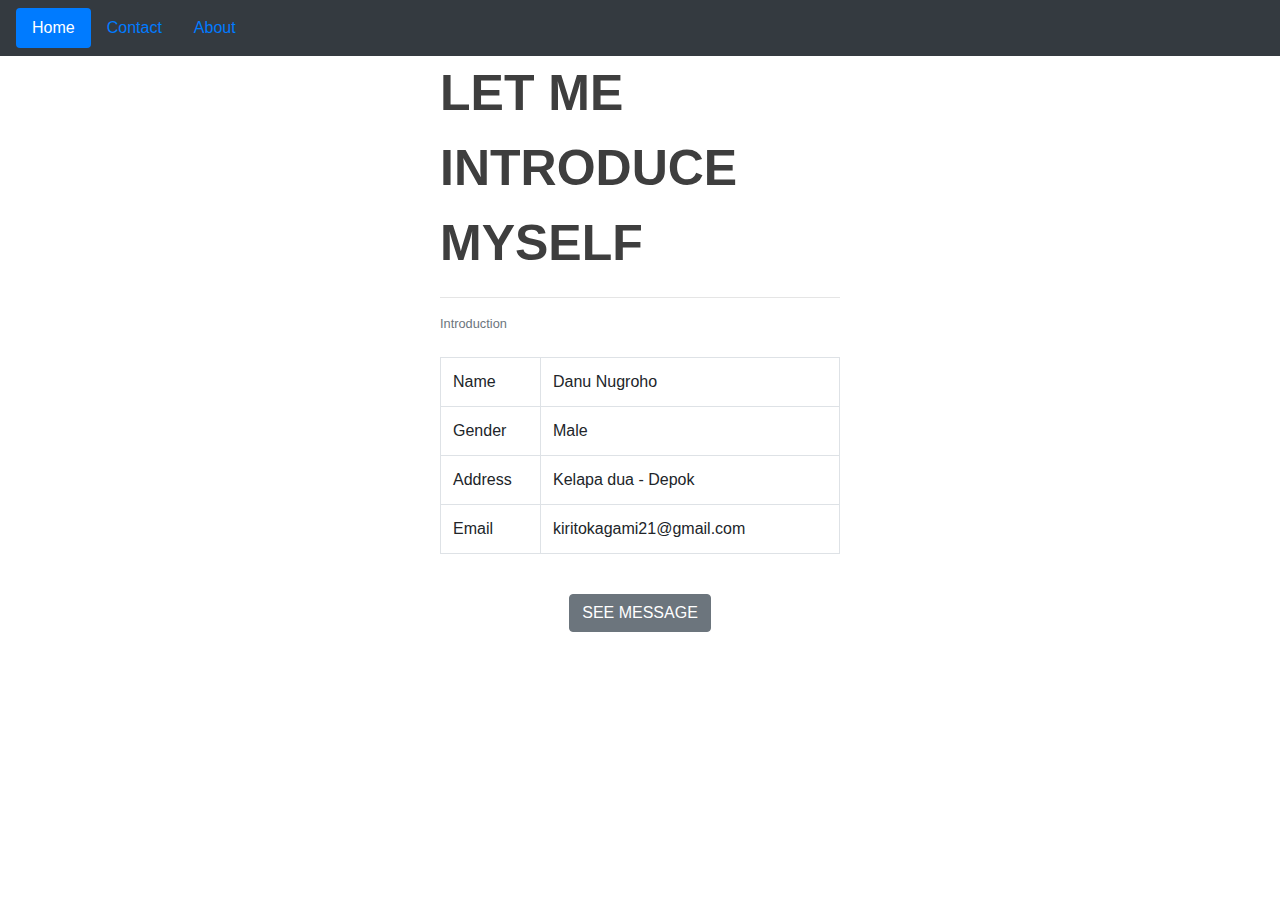
<file: about.html>
<!DOCTYPE html>
<html lang="en">
<head>
    <title>Exercise 4</title>
    <link rel="stylesheet" href="style.css">
    <link rel="stylesheet" href="https://stackpath.bootstrapcdn.com/bootstrap/4.3.1/css/bootstrap.min.css" integrity="sha384-ggOyR0iXCbMQv3Xipma34MD+dH/1fQ784/j6cY/iJTQUOhcWr7x9JvoRxT2MZw1T" crossorigin="anonymous">
</head>

<body>
   <nav class="navbar navbar-dark bg-dark">
        <ul class="nav nav-pills">
            <li class="nav-item">
              <a class="nav-link active" href="index.html">Home</a>
            </li>
            <li class="nav-item">
              <a class="nav-link" href="Contact.html">Contact</a>
            </li>
            <li class="nav-item">
               <a class="nav-link" href="about.html">About</a>
            </li>
          </ul>
    </nav>

    <div class="tengah">
        <div class="judulheader">
            <div class="judul">LET ME INTRODUCE MYSELF</div>
        </div>        
        <hr>
        <small id="emailHelp" class="form-text text-muted">Introduction</small>
        <br>
        <table class="table table-bordered"> 
            <tr>
                <td width="100px">Name</td>
                <td>Danu Nugroho</td>
            </tr>
            <tr>
                <td>Gender</td>
                <td>Male</td>
            </tr>
            <tr>
                <td>Address</td>
                <td>Kelapa dua - Depok</td>
            </tr>
            <tr>
                <td>Email</td>
                <td>kiritokagami21@gmail.com</td>
            </tr>
        </table>
    </div>
    <!-- Button trigger modal -->
    <center>
        <br>
        <button type="button" class="btn btn-secondary" data-toggle="modal" data-target="#exampleModalCenter">
            SEE MESSAGE
        </button>
        </center>
        <!-- Modal -->
        <div class="modal fade" id="exampleModalCenter" tabindex="-1" role="dialog" aria-labelledby="exampleModalCenterTitle" aria-hidden="true">
            <div class="modal-dialog modal-dialog-centered" role="document">
                <div class="modal-content">
                    <div class="modal-header">
                        <h5 class="modal-title" id="exampleModalCenterTitle">Message</h5>
                        <button type="button" class="close" data-dismiss="modal" aria-label="Close">
                        <span aria-hidden="true">&times;</span>
                        </button>
                    </div>
                    <div class="modal-body">                    
                        <p>This is a Final Project that I make for Javascript Development Course - Batch 25</p>
                        <p>Thankyou to Hactive8 for sharing knowledge </p>
                    </div>
                    <div class="modal-footer">
                        <button type="button" class="btn btn-secondary" data-dismiss="modal">Close</button>                    
                    </div>
                </div>
            </div>
        </div>
        <script src="https://code.jquery.com/jquery-3.3.1.slim.min.js" integrity="sha384-q8i/X+965DzO0rT7abK41JStQIAqVgRVzpbzo5smXKp4YfRvH+8abtTE1Pi6jizo" crossorigin="anonymous"></script>
<script src="https://cdnjs.cloudflare.com/ajax/libs/popper.js/1.14.7/umd/popper.min.js" integrity="sha384-UO2eT0CpHqdSJQ6hJty5KVphtPhzWj9WO1clHTMGa3JDZwrnQq4sF86dIHNDz0W1" crossorigin="anonymous"></script>
<script src="https://stackpath.bootstrapcdn.com/bootstrap/4.3.1/js/bootstrap.min.js" integrity="sha384-JjSmVgyd0p3pXB1rRibZUAYoIIy6OrQ6VrjIEaFf/nJGzIxFDsf4x0xIM+B07jRM" crossorigin="anonymous"></script>
</body>
</html>
</file>
<file: style.css>
.tengah{
    width: 400px;
    margin: 0 auto;
}
.judul{
    display: table-cell;
    font-weight: bolder;
    font-size: 50px;
    color: #3e3e3e;
    
}
}
.judulheader{
    display: table;
    width: 300px;     
}
.container{
    display: block;
    width: 1100px;    
    margin: 0 auto;
}
</file>
